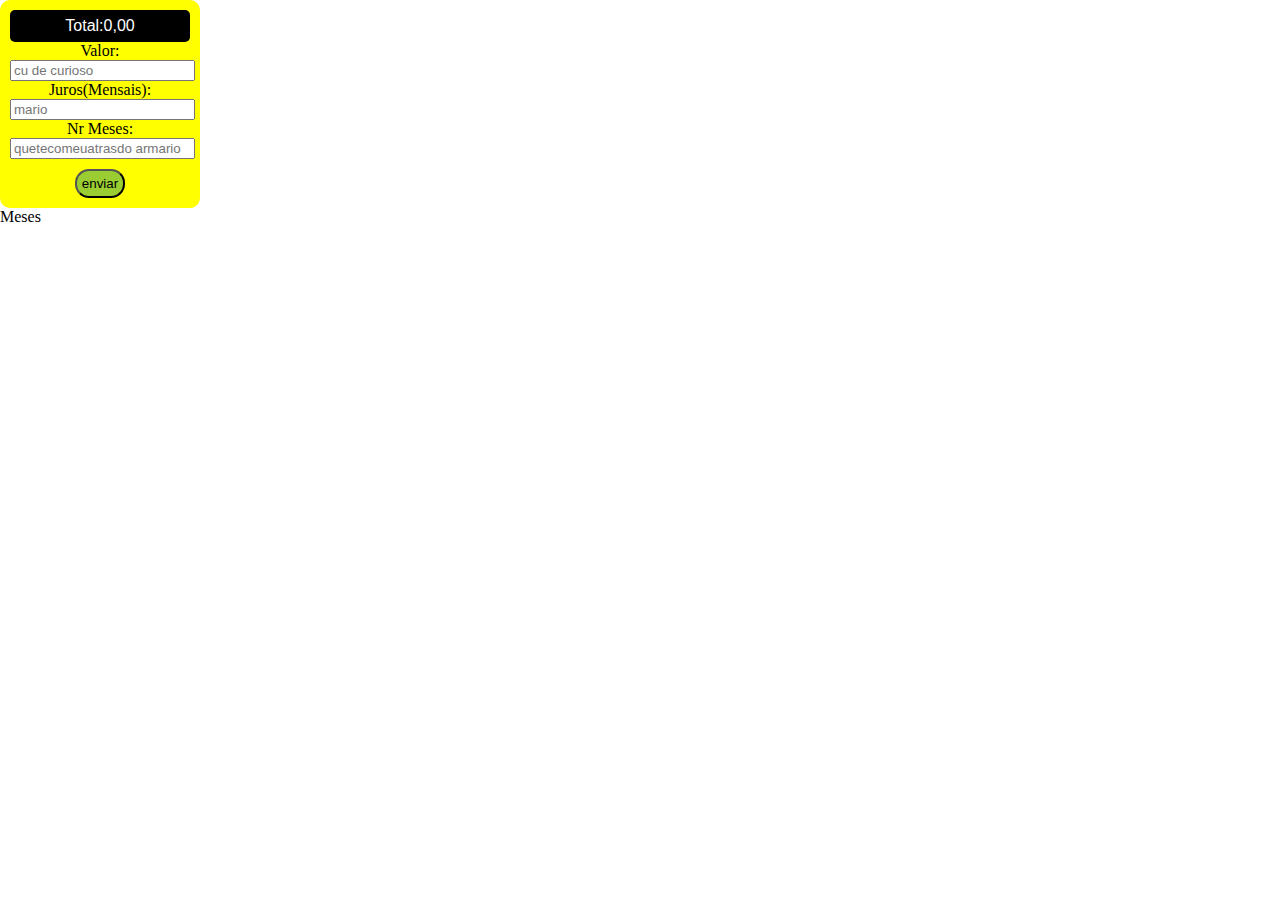
<file: index.html>
<!DOCTYPE html>
<html lang="pt-br">

<head>
    <meta charset="UTF-8">
    <meta http-equiv="X-UA-Compatible" content="IE=edge">
    <meta name="viewport" content="width=device-width, initial-scale=1.0">
    <title>Primeiro B</title>
    <script src="estudo.js"></script>
    <link rel="stylesheet" href="geral.css">
</head>

<body>

    <div class="calculadora">
        <div id="sptotalgeral">
            <span id="totalGeral">Total:0,00</span><br>
        </div>
        Valor: <input id="valor" placeholder="cu de curioso" type="text"><br>
        Juros(Mensais): <input id="juros" placeholder="mario" type="text"><br>
        Nr Meses: <input id="meses" placeholder="quetecomeuatrasdo armario" type="text"><br>
        <button onclick="total()">enviar</button>
    </div>
    <div>
        <span id="mes">Meses</span>
    </div>


</body>

</html>
</file>
<file: geral.css>
body{
    margin: 0;
    padding: 0;
    
}

.calculadora{
    background: yellow;
    width: 180px;
    padding: 10px;
    text-align: center;
    border-radius: 10px;
}
.claculadora input{
padding: 5px;
color: black;
border-radius: 5px;
}

#sptotalgeral{
    background: black;
    color: white;
    font-family: Verdana, Geneva, Tahoma, sans-serif;
    padding: 7px;
    border-radius: 5px;
}
.calculadora button {
    padding: 5px;
    margin-top: 10px;
    background: yellowgreen;
    border-radius: 14px;
}
</file>
